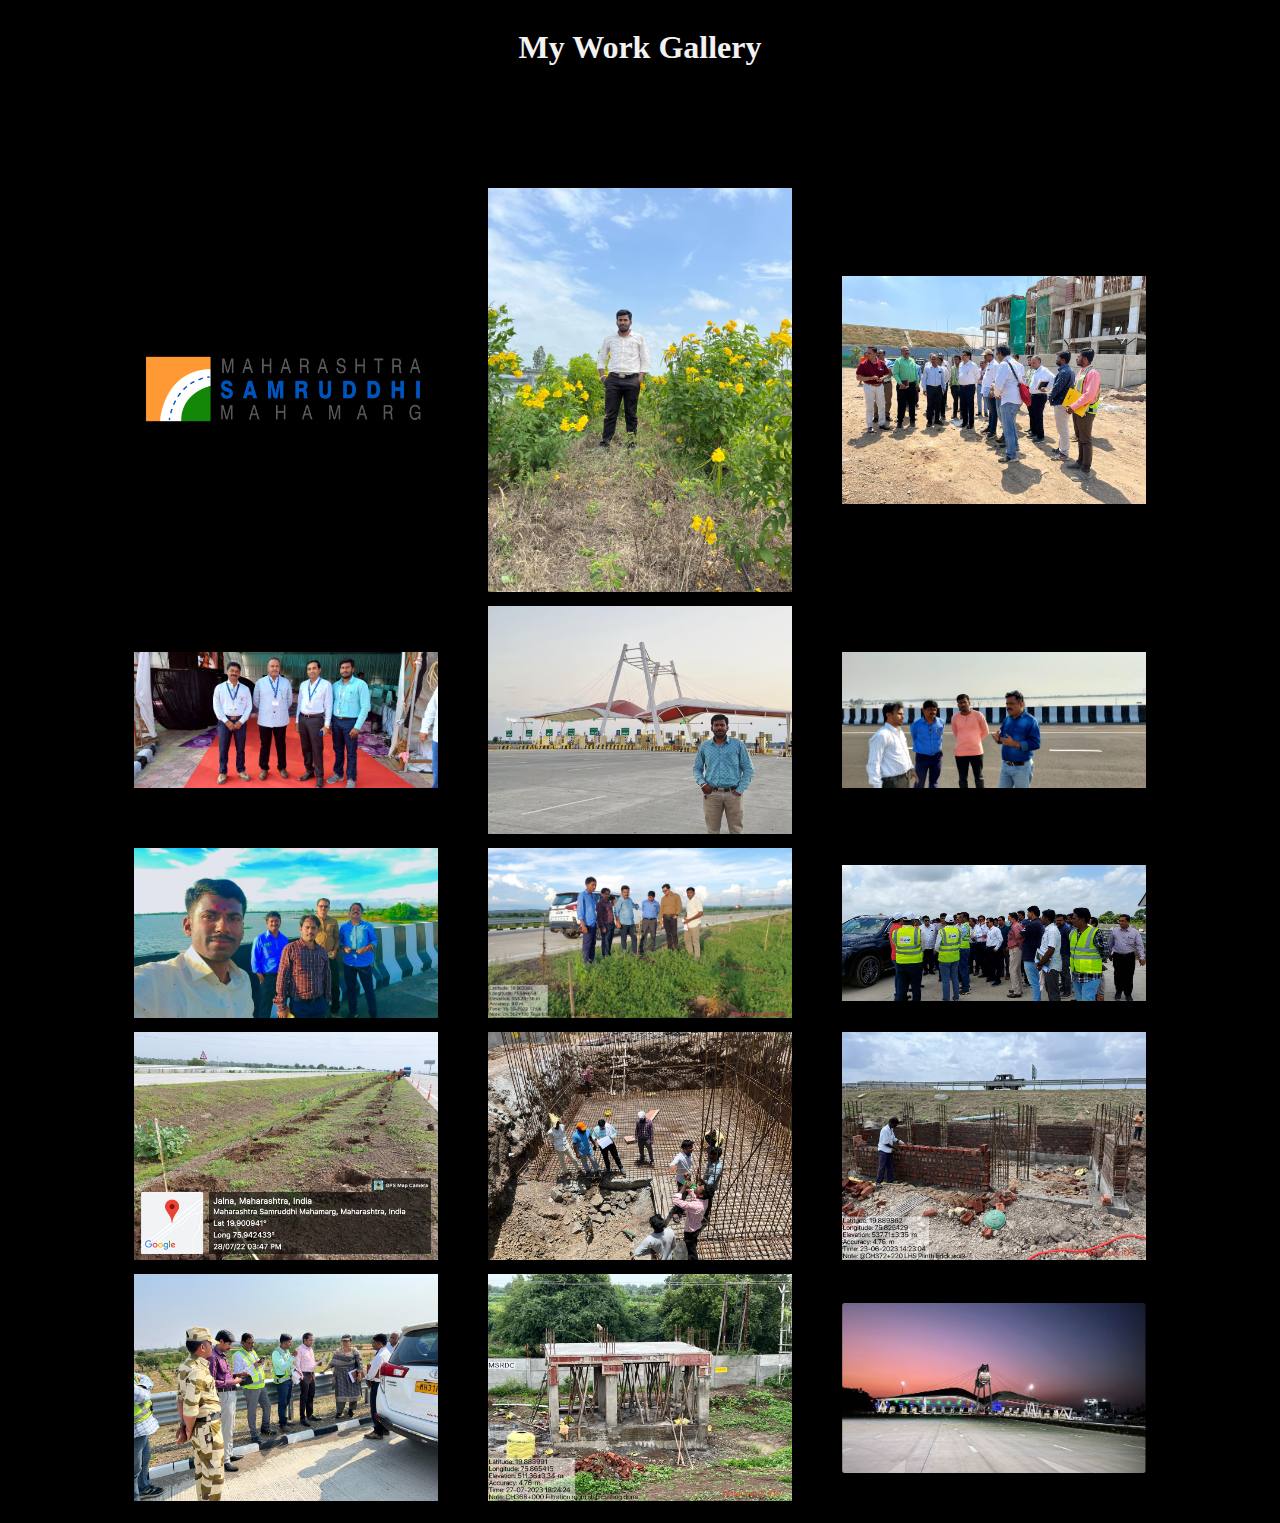
<file: gallery.html>
<!DOCTYPE html>
<html lang="en">
  <head>
    <meta charset="UTF-8" />
    <meta name="viewport" content="width=device-width, initial-scale=1.0" />
    <title>Samruddhi mahamarg gallery</title>

    <style>
      body {
        background-color: rgb(0, 0, 0);
        color: #f2f2f2;
      }
      .heading-work{
        display: flex;
        align-items: center;
        justify-content: center;
      }
      img.hover-shadow {
        transition: all 0.3s;
      }

      .carousel-row {
        max-width: 80%;
        margin: 0 auto;
        margin-top: 100px;
        display: flex;
        justify-content: space-between;
        align-items: center;
        flex-wrap: wrap;
      }
      .carousel-row--img {
        width: 30%;
        margin-bottom: 10px;
      }
      .carousel-row--img img {
        width: 100%;
        height: 100%;
        object-fit: cover;
        cursor: pointer;
        transition: 0.4s;
      }
      .carousel-row--img img:hover {
        box-shadow: 0 10px 10px 0 rgba(0, 0, 0, 0.2),
          0 12px 20px 0 rgba(0, 0, 0, 0.19);
      }

      .column-box {
        white-space: nowrap;
        background-color: transparent;
        width: 100%;
        background: black;
        overflow: hidden;
      }
      .column-box .column {
        width: 20%;
        display: inline-block;
        transition: all 1s;
      }
      .column-box .column img {
        width: 100%;
        height: 100%;
        object-fit: cover;
        cursor: pointer;
      }

      /* The Modal */
      .modal {
        display: none;
        position: fixed;
        z-index: 1;
        padding: 50px 0;
        left: 0;
        top: 0;
        width: 100%;
        height: 100%;
        overflow: hidden;
        background-color: black;
      }
      .modal.no-select {
        -webkit-touch-callout: none;
        -webkit-user-select: none;
        -khtml-user-select: none;
        -moz-user-select: none;
        -ms-user-select: none;
        user-select: none;
      }
      .modal-content {
        margin: auto;
        width: 50%;
        overflow: hidden;
      }
      @media only screen and (max-width: 37.5em) {
        .modal-content {
          width: 90%;
          position: absolute;
          top: 50%;
          left: 50%;
          transform: translate(-50%, -50%);
        }
      }

      @keyframes anime {
        0% {
          opacity: 0;
          transform: scale(0.9);
        }
        100% {
          opacity: 1;
          transform: scale(1);
        }
      }

      .my-slides {
        display: none;
        height: 60vh;
        transition: all 2s;
        overflow: hidden;
        animation: anime 0.8s ease-in;
        position: relative;
      }
      @media only screen and (max-width: 56.25em) {
        .my-slides {
          height: 70vh;
        }
      }
      @media only screen and (max-width: 37.5em) {
        .my-slides {
          height: 30vh;
        }
      }
      .my-slides img {
        object-fit: cover;
        width: 100%;
        height: 100%;
      }
      .my-slides--number {
        color: #f2f2f2;
        font-size: 12px;
        padding: 8px 12px;
        position: absolute;
        top: 0;
      }

      .demo {
        opacity: 0.5;
        transition: all 0.4s;
      }
      .demo.active,
      .demo:hover {
        opacity: 1;
      }

      /* Caption text */
      .caption-container {
        text-align: center;
        background-color: black;
        padding: 6px 16px;
        color: white;
      }

      /* The Close Button */
      .close {
        color: white;
        position: absolute;
        top: 10px;
        right: 25px;
        font-size: 35px;
        font-weight: bold;
      }
      .close:hover,
      .close:focus {
        color: #999;
        text-decoration: none;
        cursor: pointer;
      }

      /* Next & previous buttons */
      .prev,
      .next {
        cursor: pointer;
        position: fixed;
        top: 50%;
        width: auto;
        padding: 16px;
        color: white;
        font-weight: bold;
        font-size: 50px;
        transition: 0.6s ease;
        transform: translateY(-50%);
      }
      @media only screen and (max-width: 37.5em) {
        .prev,
        .next {
          position: fixed;
          top: 95%;
          padding: 10px;
          font-size: 40px;
          transform: translateY(-50%);
        }
      }
      .prev:active,
      .next:active {
        font-size: 30px;
      }

      /* Position the "next button" to the right */
      .next {
        right: 0;
      }

      .prev {
        left: 0;
      }
      @media only screen and (max-width: 37.5em) {
        .prev {
          left: 80%;
        }
      }

      /* On hover, add a black background color with a little bit see-through */
      .prev:hover,
      .next:hover {
        background-color: rgba(255, 255, 255, 0.1);
      }
      @media only screen and (max-width: 37.5em) {
        .prev:hover,
        .next:hover {
          background-color: transparent;
        }
      }
    </style>
  </head>
  <body>
    <!-- Img on which you want to trigger carousel -->
    <div class="heading-work">
        <h1>My Work Gallery</h1>

    </div>

   
    <div class="carousel-row">
      <div class="carousel-row--img">
        <img src="./assets/images/pro-1.png" class="hover-shadow" />
      </div>
      <div class="carousel-row--img">
        <img src="./assets/images/work-gallery/selfie.jpg" class="hover-shadow" />
      </div>
      <div class="carousel-row--img">
        <img
          src="./assets/images/work-gallery/work.jpg"
          class="hover-shadow"
        />
      </div>
      <div class="carousel-row--img">
        <img
          src="./assets/images/work-gallery/me-offoice.jpg"
          class="hover-shadow"
        />
      </div>
      <div class="carousel-row--img">
        <img
          src="./assets/images/work-gallery/me.jpg"
          class="hover-shadow"
        />
      </div>
      <div class="carousel-row--img">
        <img src="./assets/images/work-gallery/ roadme.jpg" />
      </div>
      <div class="carousel-row--img">
        <img
          src="./assets/images/work-gallery/PHOTO-2023-09-24-10-15-14 2.jpg"
          class="hover-shadow"
        />
      </div>
      <div class="carousel-row--img">
        <img
          src="./assets/images/work-gallery/gardensurvey.jpg"
          class="hover-shadow"
        />
      </div>
      <div class="carousel-row--img">
        <img
          src="./assets/images/work-gallery/three.jpg"
          class="hover-shadow"
        />
      </div>
      <div class="carousel-row--img">
        <img
          src="./assets/images/work-gallery/two.jpg " 
          class="hover-shadow"
        />
      </div>
      <div class="carousel-row--img">
        <img
          src="./assets/images/work-gallery/cons-1.jpg " 
          class="hover-shadow"
        />
      </div>
      <div class="carousel-row--img">
        <img
          src="./assets/images/work-gallery/cons-2.jpg " 
          class="hover-shadow"
        />
      </div>
      <div class="carousel-row--img">
        <img
          src="./assets/images/work-gallery/cons-3.jpg " 
          class="hover-shadow"
        />
      </div>
      <div class="carousel-row--img">
        <img
          src="./assets/images/work-gallery/cons-4.jpg " 
          class="hover-shadow"
        />
      </div>
      <div class="carousel-row--img">
        <img
          src="./assets/images/work-gallery/night.jpeg" 
          class="hover-shadow"
        />
      </div>
    </div>

    <!-- The Modal/Lightbox -->
    <!-- <div id="myModal" class="modal no-select">
      <span class="close cursor">&times;</span>
     
      <a class="prev no-select">&#10094;</a>
      <a class="next no-select">&#10095;</a>
      <div class="modal-content">
        <div class="my-slides">
          <div class="my-slides--number"></div>
          <img src="./assets/images/pro-1.png" class="hover-shadow" />
        </div>

        <div class="my-slides">
          <div class="my-slides--number"></div>
          <img
          src="./assets/images/work-gallery/work.jpg"
          class="hover-shadow"
        />
        </div>

        <div class="my-slides">
          <div class="my-slides--number"></div>
          <img
          src="./assets/images/work-gallery/me-offoice.jpg"
          class="hover-shadow"
        />
        </div>

        <div class="my-slides">
          <div class="my-slides--number"></div>
          <img
          src="./assets/images/work-gallery/me.jpg"
          class="hover-shadow"
        />
        </div>

        <div class="my-slides">
          <div class="my-slides--number"></div>
          <img src="./assets/images/work-gallery/roadme.jpg" />
        </div>

        <div class="my-slides">
          <div class="my-slides--number"></div>
          <img
            src="https://i.ibb.co/8M2XWTz/henry-co-3co-Kbdfn-AFg-unsplash.jpg"
          />
        </div>

        Caption text -->
        <!-- <div class="caption-container">
          <p id="caption"></p>
        </div>

       
        <div class="column-box">
          <div class="column">
            <img
              class="demo"
              src="https://i.ibb.co/R2NSmwm/bath-img-Desktop.jpg"
              alt="Nature"
            />
          </div>

          <div class="column">
            <img
              class="demo"
              src="https://i.ibb.co/8M2XWTz/henry-co-3co-Kbdfn-AFg-unsplash.jpg"
              alt="Snow"
            />
          </div>

          <div class="column">
            <img
              class="demo"
              src="https://i.ibb.co/R2NSmwm/bath-img-Desktop.jpg"
              alt="Mountains"
            />
          </div>

          <div class="column">
            <img
              class="demo"
              src="https://i.ibb.co/8M2XWTz/henry-co-3co-Kbdfn-AFg-unsplash.jpg"
              alt="Lights"
            />
          </div>

          <div class="column">
            <img
              class="demo"
              src="https://i.ibb.co/R2NSmwm/bath-img-Desktop.jpg"
              alt="Mountains"
            />
          </div>
          <div class="column">
            <img
              class="demo"
              src="https://i.ibb.co/8M2XWTz/henry-co-3co-Kbdfn-AFg-unsplash.jpg"
              alt="Lights"
            />
          </div>
        </div>
      </div>
    </div>  -->

    <script>
      // buttons
      const prev = document.querySelector(".prev");
      const next = document.querySelector(".next");
      const closeCur = document.querySelector(".close");

      // modal
      const modalContent = document.querySelector(".modal-content");
      const slides = Array.from(document.querySelectorAll(".my-slides"));
      const columns = document.querySelectorAll(".column");
      const demos = Array.from(document.querySelectorAll(".demo"));

      // text
      const numberText = document.querySelectorAll(".my-slides--number");
      const captionText = document.getElementById("caption");

      // img on page
      const hoverShadows = Array.from(
        document.querySelectorAll(".hover-shadow")
      );

      let slideIndex;
      let translate = 0;
      let columnWidth;

      // if window resize reset all values
      window.addEventListener("resize", () => {
        columnWidth = columns[0].offsetWidth;
        columns.forEach((el) => {
          el.style.transform = `translateX(0)`;
        });
        slideIndex = 1;
        translate = 0;
        showSlides(slideIndex);
      });

      // buttons action

      prev.addEventListener("click", () => {
        if (slideIndex === 1) return false;
        plusSlides(-1);
        if (translate === 0) return null;
        translate += columnWidth + 4;
        columns.forEach((el) => {
          el.style.transform = `translateX(${translate}px)`;
        });
      });

      next.addEventListener("click", () => {
        if (demos.length + 1 === 1) return false;
        plusSlides(1);
        if (translate === -(columns.length - 3) * (columnWidth + 4))
          return null;
        translate -= columnWidth + 4;
        columns.forEach((el) => {
          el.style.transform = `translateX(${translate}px)`;
        });
      });
      closeCur.addEventListener("click", () => closeModal());

      // add click to main img to trigger open carousel

      hoverShadows.forEach((el, i) => {
        el.addEventListener("click", () => {
          openModal();
          currentSlide(i + 1);
        });
      });

      // add click thumbnails to show curent slide

      demos.forEach((el, i) => {
        el.addEventListener("click", () => currentSlide(i + 1));
      });

      // Open modal

      function openModal() {
        document.getElementById("myModal").style.display = "block";
        columnWidth = columns[0].offsetWidth;
        showAndClose();
        numberText.forEach((el, id) => {
          el.innerHTML = `${id + 1} / ${numberText.length}`;
        });
      }

      // Close the Modal
      function closeModal() {
        document.getElementById("myModal").style.display = "none";
      }

      slideIndex = 1;

      // Next/previous controls
      function plusSlides(n) {
        showSlides((slideIndex += n));
      }

      // Thumbnail image controls
      function currentSlide(n) {
        showSlides((slideIndex = n));
        let x = n - 3 < 0 ? 0 : n - 3;
        translate = -(columnWidth + 4) * x;
        columns.forEach((el) => {
          el.style.transform = `translateX(${translate}px)`;
        });
      }

      // control showing slides

      function showSlides(n) {
        let i;
        showAndClose();
        for (i = 0; i < slides.length; i++) {
          slides[i].style.display = "none";
        }
        for (i = 0; i < demos.length; i++) {
          demos[i].classList.remove("active");
        }
        slides[slideIndex - 1].style.display = "block";
        demos[slideIndex - 1].classList.add("active");
        captionText.innerHTML = demos[slideIndex - 1].alt;
      }

      // control buttons if reach to limit left or right

      function showAndClose() {
        if (slideIndex === 1) {
          prev.style.display = "none";
        } else {
          prev.style.display = "block";
        }

        if (slideIndex === demos.length) {
          next.style.display = "none";
        } else {
          next.style.display = "block";
        }
      }
    </script>
  </body>
</html>
</file>
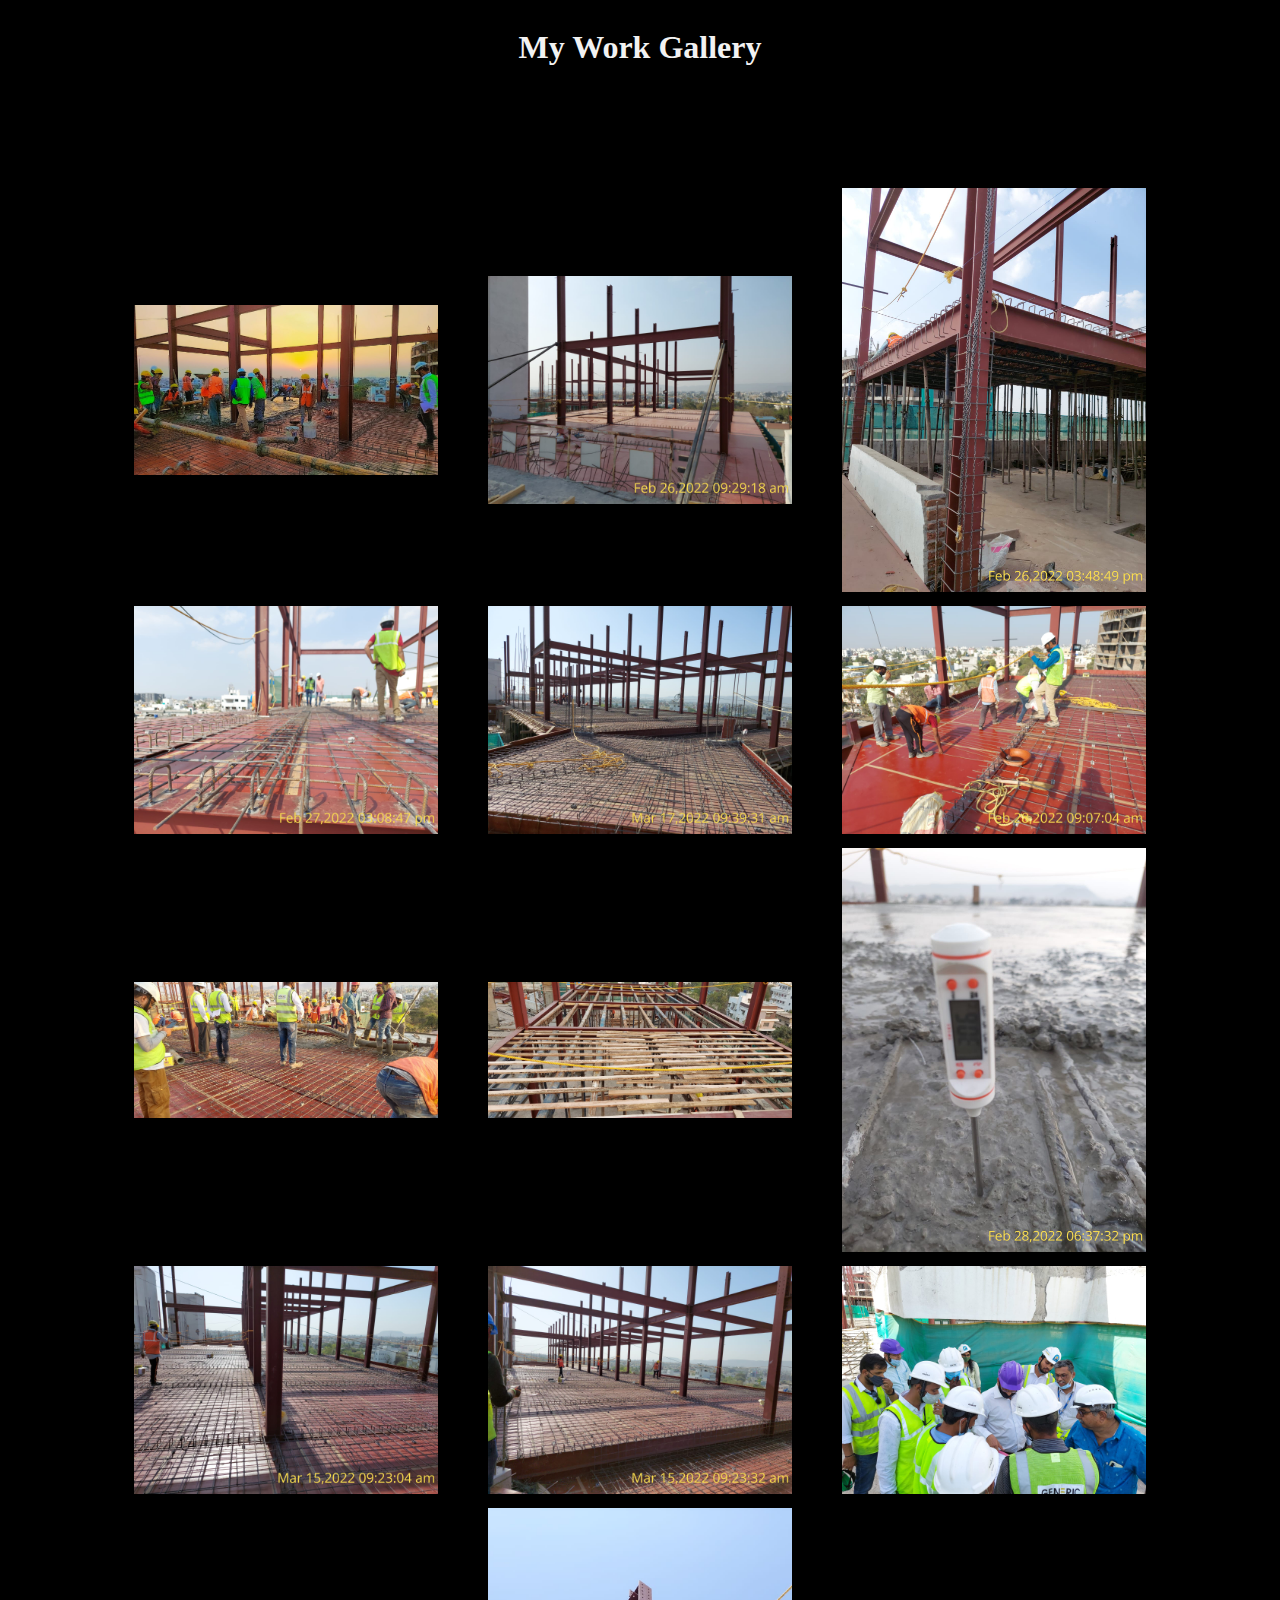
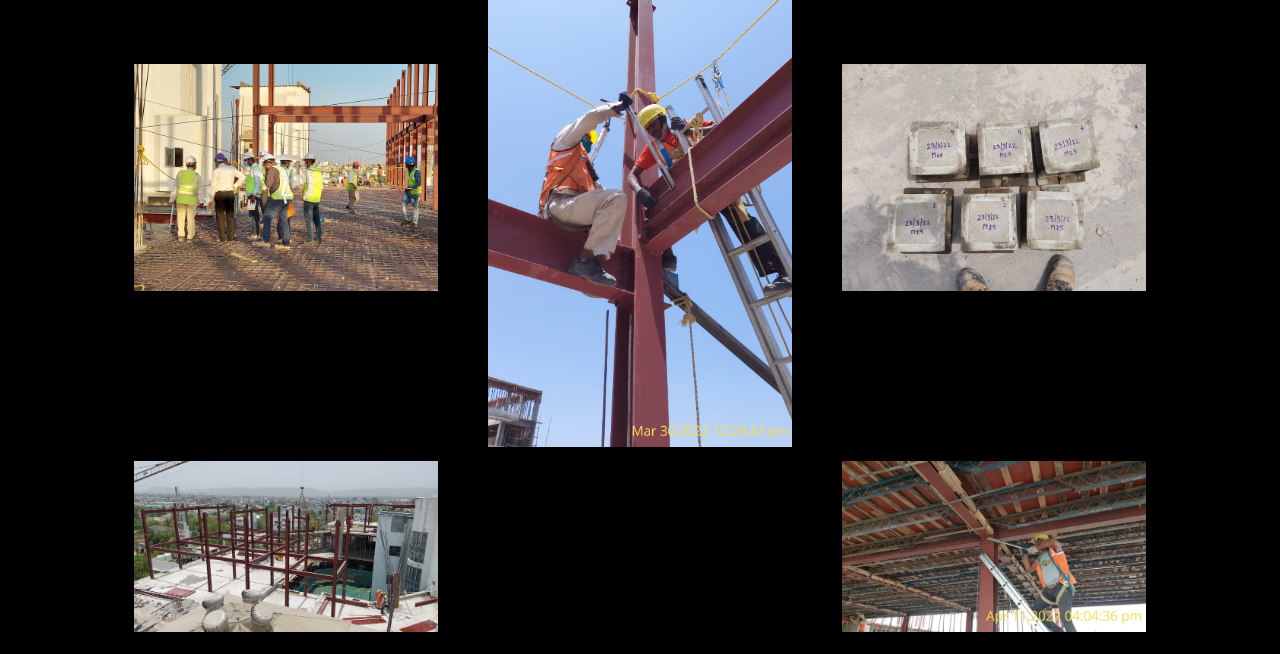
<file: pre-project.html>
<!DOCTYPE html>
<html lang="en">
  <head>
    <meta charset="UTF-8" />
    <meta name="viewport" content="width=device-width, initial-scale=1.0" />
    <title>Pre-Engineering Project Gallery</title>

    <style>
      body {
        background-color: rgb(0, 0, 0);
        color: #f2f2f2;
      }
      .heading-work{
        display: flex;
        align-items: center;
        justify-content: center;
      }
      img.hover-shadow {
        transition: all 0.3s;
      }

      .carousel-row {
        max-width: 80%;
        margin: 0 auto;
        margin-top: 100px;
        display: flex;
        justify-content: space-between;
        align-items: center;
        flex-wrap: wrap;
      }
      .carousel-row--img {
        width: 30%;
        margin-bottom: 10px;
      }
      .carousel-row--img img {
        width: 100%;
        height: 100%;
        object-fit: cover;
        cursor: pointer;
        transition: 0.4s;
      }
      .carousel-row--img img:hover {
        box-shadow: 0 10px 10px 0 rgba(0, 0, 0, 0.2),
          0 12px 20px 0 rgba(0, 0, 0, 0.19);
      }

      .column-box {
        white-space: nowrap;
        background-color: transparent;
        width: 100%;
        background: black;
        overflow: hidden;
      }
      .column-box .column {
        width: 20%;
        display: inline-block;
        transition: all 1s;
      }
      .column-box .column img {
        width: 100%;
        height: 100%;
        object-fit: cover;
        cursor: pointer;
      }

      /* The Modal */
      .modal {
        display: none;
        position: fixed;
        z-index: 1;
        padding: 50px 0;
        left: 0;
        top: 0;
        width: 100%;
        height: 100%;
        overflow: hidden;
        background-color: black;
      }
      .modal.no-select {
        -webkit-touch-callout: none;
        -webkit-user-select: none;
        -khtml-user-select: none;
        -moz-user-select: none;
        -ms-user-select: none;
        user-select: none;
      }
      .modal-content {
        margin: auto;
        width: 50%;
        overflow: hidden;
      }
      @media only screen and (max-width: 37.5em) {
        .modal-content {
          width: 90%;
          position: absolute;
          top: 50%;
          left: 50%;
          transform: translate(-50%, -50%);
        }
      }

      @keyframes anime {
        0% {
          opacity: 0;
          transform: scale(0.9);
        }
        100% {
          opacity: 1;
          transform: scale(1);
        }
      }

      .my-slides {
        display: none;
        height: 60vh;
        transition: all 2s;
        overflow: hidden;
        animation: anime 0.8s ease-in;
        position: relative;
      }
      @media only screen and (max-width: 56.25em) {
        .my-slides {
          height: 70vh;
        }
      }
      @media only screen and (max-width: 37.5em) {
        .my-slides {
          height: 30vh;
        }
      }
      .my-slides img {
        object-fit: cover;
        width: 100%;
        height: 100%;
      }
      .my-slides--number {
        color: #f2f2f2;
        font-size: 12px;
        padding: 8px 12px;
        position: absolute;
        top: 0;
      }

      .demo {
        opacity: 0.5;
        transition: all 0.4s;
      }
      .demo.active,
      .demo:hover {
        opacity: 1;
      }

      /* Caption text */
      .caption-container {
        text-align: center;
        background-color: black;
        padding: 6px 16px;
        color: white;
      }

      /* The Close Button */
      .close {
        color: white;
        position: absolute;
        top: 10px;
        right: 25px;
        font-size: 35px;
        font-weight: bold;
      }
      .close:hover,
      .close:focus {
        color: #999;
        text-decoration: none;
        cursor: pointer;
      }

      /* Next & previous buttons */
      .prev,
      .next {
        cursor: pointer;
        position: fixed;
        top: 50%;
        width: auto;
        padding: 16px;
        color: white;
        font-weight: bold;
        font-size: 50px;
        transition: 0.6s ease;
        transform: translateY(-50%);
      }
      @media only screen and (max-width: 37.5em) {
        .prev,
        .next {
          position: fixed;
          top: 95%;
          padding: 10px;
          font-size: 40px;
          transform: translateY(-50%);
        }
      }
      .prev:active,
      .next:active {
        font-size: 30px;
      }

      /* Position the "next button" to the right */
      .next {
        right: 0;
      }

      .prev {
        left: 0;
      }
      @media only screen and (max-width: 37.5em) {
        .prev {
          left: 80%;
        }
      }

      /* On hover, add a black background color with a little bit see-through */
      .prev:hover,
      .next:hover {
        background-color: rgba(255, 255, 255, 0.1);
      }
      @media only screen and (max-width: 37.5em) {
        .prev:hover,
        .next:hover {
          background-color: transparent;
        }
      }
    </style>
  </head>
  <body>
    <!-- Img on which you want to trigger carousel -->
    <div class="heading-work">
        <h1>My Work Gallery</h1>

    </div>

   
    <div class="carousel-row">
      <div class="carousel-row--img">
        <img src="./assets/images/pre-engg/00007img.jpeg" class="hover-shadow" />
      </div>
      <div class="carousel-row--img">
        <img src="./assets/images/pre-engg/00002img.jpeg" class="hover-shadow" />
      </div>
      <div class="carousel-row--img">
        <img
          src="./assets/images/pre-engg/00003img.jpeg"
          class="hover-shadow"
        />
      </div>
      <div class="carousel-row--img">
        <img
          src="./assets/images/pre-engg/00004img.jpeg"
          class="hover-shadow"
        />
      </div>
      <div class="carousel-row--img">
        <img
          src="./assets/images/pre-engg/00013img.jpeg"
          class="hover-shadow"
        />
      </div>
      <div class="carousel-row--img">
        <img src="./assets/images/pre-engg/00005img.jpeg" />
      </div>
      <div class="carousel-row--img">
        <img
          src="./assets/images/pre-engg/00006img.jpeg"
          class="hover-shadow"
        />
      </div>
      <div class="carousel-row--img">
        <img
          src="./assets/images/pre-engg/00008img.jpeg"
          class="hover-shadow"
        />
      </div>
      <div class="carousel-row--img">
        <img
          src="./assets/images/pre-engg/00009img.jpeg"
          class="hover-shadow"
        />
      </div>
      <div class="carousel-row--img">
        <img
          src="./assets/images/pre-engg/00010img.jpeg"
          class="hover-shadow"
        />
      </div>
      <div class="carousel-row--img">
        <img
          src="./assets/images/pre-engg/00011img.jpeg"
          class="hover-shadow"
        />
      </div>
      <div class="carousel-row--img">
        <img
          src="./assets/images/pre-engg/00012img.jpeg"
          class="hover-shadow"
        />
      </div>
      <div class="carousel-row--img">
        <img
          src="./assets/images/pre-engg/00014img.jpeg"
          class="hover-shadow"
        />
      </div>
      <div class="carousel-row--img">
        <img
          src="./assets/images/pre-engg/00015img.jpeg" 
          class="hover-shadow"
        />
      </div>
      
      <div class="carousel-row--img">
        <img
          src="./assets/images/pre-engg/00017img.jpeg" 
         
          class="hover-shadow"
        />
      </div>
      <div class="carousel-row--img">
        <img
          src="./assets/images/pre-engg/00019img.jpeg" 
         
          class="hover-shadow"
        />
      </div>
     
      <div class="carousel-row--img">
        <img
          src="./assets/images/pre-engg/00020img.jpeg" 
         
          class="hover-shadow"
        />
      </div>
    
    </div>

    <!-- The Modal/Lightbox -->
    <!-- <div id="myModal" class="modal no-select">
      <span class="close cursor">&times;</span>
     
      <a class="prev no-select">&#10094;</a>
      <a class="next no-select">&#10095;</a>
      <div class="modal-content">
        <div class="my-slides">
          <div class="my-slides--number"></div>
          <img src="./assets/images/pro-1.png" class="hover-shadow" />
        </div>

        <div class="my-slides">
          <div class="my-slides--number"></div>
          <img
          src="./assets/images/work-gallery/work.jpg"
          class="hover-shadow"
        />
        </div>

        <div class="my-slides">
          <div class="my-slides--number"></div>
          <img
          src="./assets/images/work-gallery/me-offoice.jpg"
          class="hover-shadow"
        />
        </div>

        <div class="my-slides">
          <div class="my-slides--number"></div>
          <img
          src="./assets/images/work-gallery/me.jpg"
          class="hover-shadow"
        />
        </div>

        <div class="my-slides">
          <div class="my-slides--number"></div>
          <img src="./assets/images/work-gallery/roadme.jpg" />
        </div>

        <div class="my-slides">
          <div class="my-slides--number"></div>
          <img
            src="https://i.ibb.co/8M2XWTz/henry-co-3co-Kbdfn-AFg-unsplash.jpg"
          />
        </div>

        Caption text -->
        <!-- <div class="caption-container">
          <p id="caption"></p>
        </div>

       
        <div class="column-box">
          <div class="column">
            <img
              class="demo"
              src="https://i.ibb.co/R2NSmwm/bath-img-Desktop.jpg"
              alt="Nature"
            />
          </div>

          <div class="column">
            <img
              class="demo"
              src="https://i.ibb.co/8M2XWTz/henry-co-3co-Kbdfn-AFg-unsplash.jpg"
              alt="Snow"
            />
          </div>

          <div class="column">
            <img
              class="demo"
              src="https://i.ibb.co/R2NSmwm/bath-img-Desktop.jpg"
              alt="Mountains"
            />
          </div>

          <div class="column">
            <img
              class="demo"
              src="https://i.ibb.co/8M2XWTz/henry-co-3co-Kbdfn-AFg-unsplash.jpg"
              alt="Lights"
            />
          </div>

          <div class="column">
            <img
              class="demo"
              src="https://i.ibb.co/R2NSmwm/bath-img-Desktop.jpg"
              alt="Mountains"
            />
          </div>
          <div class="column">
            <img
              class="demo"
              src="https://i.ibb.co/8M2XWTz/henry-co-3co-Kbdfn-AFg-unsplash.jpg"
              alt="Lights"
            />
          </div>
        </div>
      </div>
    </div>  -->

    <script>
      // buttons
      const prev = document.querySelector(".prev");
      const next = document.querySelector(".next");
      const closeCur = document.querySelector(".close");

      // modal
      const modalContent = document.querySelector(".modal-content");
      const slides = Array.from(document.querySelectorAll(".my-slides"));
      const columns = document.querySelectorAll(".column");
      const demos = Array.from(document.querySelectorAll(".demo"));

      // text
      const numberText = document.querySelectorAll(".my-slides--number");
      const captionText = document.getElementById("caption");

      // img on page
      const hoverShadows = Array.from(
        document.querySelectorAll(".hover-shadow")
      );

      let slideIndex;
      let translate = 0;
      let columnWidth;

      // if window resize reset all values
      window.addEventListener("resize", () => {
        columnWidth = columns[0].offsetWidth;
        columns.forEach((el) => {
          el.style.transform = `translateX(0)`;
        });
        slideIndex = 1;
        translate = 0;
        showSlides(slideIndex);
      });

      // buttons action

      prev.addEventListener("click", () => {
        if (slideIndex === 1) return false;
        plusSlides(-1);
        if (translate === 0) return null;
        translate += columnWidth + 4;
        columns.forEach((el) => {
          el.style.transform = `translateX(${translate}px)`;
        });
      });

      next.addEventListener("click", () => {
        if (demos.length + 1 === 1) return false;
        plusSlides(1);
        if (translate === -(columns.length - 3) * (columnWidth + 4))
          return null;
        translate -= columnWidth + 4;
        columns.forEach((el) => {
          el.style.transform = `translateX(${translate}px)`;
        });
      });
      closeCur.addEventListener("click", () => closeModal());

      // add click to main img to trigger open carousel

      hoverShadows.forEach((el, i) => {
        el.addEventListener("click", () => {
          openModal();
          currentSlide(i + 1);
        });
      });

      // add click thumbnails to show curent slide

      demos.forEach((el, i) => {
        el.addEventListener("click", () => currentSlide(i + 1));
      });

      // Open modal

      function openModal() {
        document.getElementById("myModal").style.display = "block";
        columnWidth = columns[0].offsetWidth;
        showAndClose();
        numberText.forEach((el, id) => {
          el.innerHTML = `${id + 1} / ${numberText.length}`;
        });
      }

      // Close the Modal
      function closeModal() {
        document.getElementById("myModal").style.display = "none";
      }

      slideIndex = 1;

      // Next/previous controls
      function plusSlides(n) {
        showSlides((slideIndex += n));
      }

      // Thumbnail image controls
      function currentSlide(n) {
        showSlides((slideIndex = n));
        let x = n - 3 < 0 ? 0 : n - 3;
        translate = -(columnWidth + 4) * x;
        columns.forEach((el) => {
          el.style.transform = `translateX(${translate}px)`;
        });
      }

      // control showing slides

      function showSlides(n) {
        let i;
        showAndClose();
        for (i = 0; i < slides.length; i++) {
          slides[i].style.display = "none";
        }
        for (i = 0; i < demos.length; i++) {
          demos[i].classList.remove("active");
        }
        slides[slideIndex - 1].style.display = "block";
        demos[slideIndex - 1].classList.add("active");
        captionText.innerHTML = demos[slideIndex - 1].alt;
      }

      // control buttons if reach to limit left or right

      function showAndClose() {
        if (slideIndex === 1) {
          prev.style.display = "none";
        } else {
          prev.style.display = "block";
        }

        if (slideIndex === demos.length) {
          next.style.display = "none";
        } else {
          next.style.display = "block";
        }
      }
    </script>
  </body>
</html>
</file>
